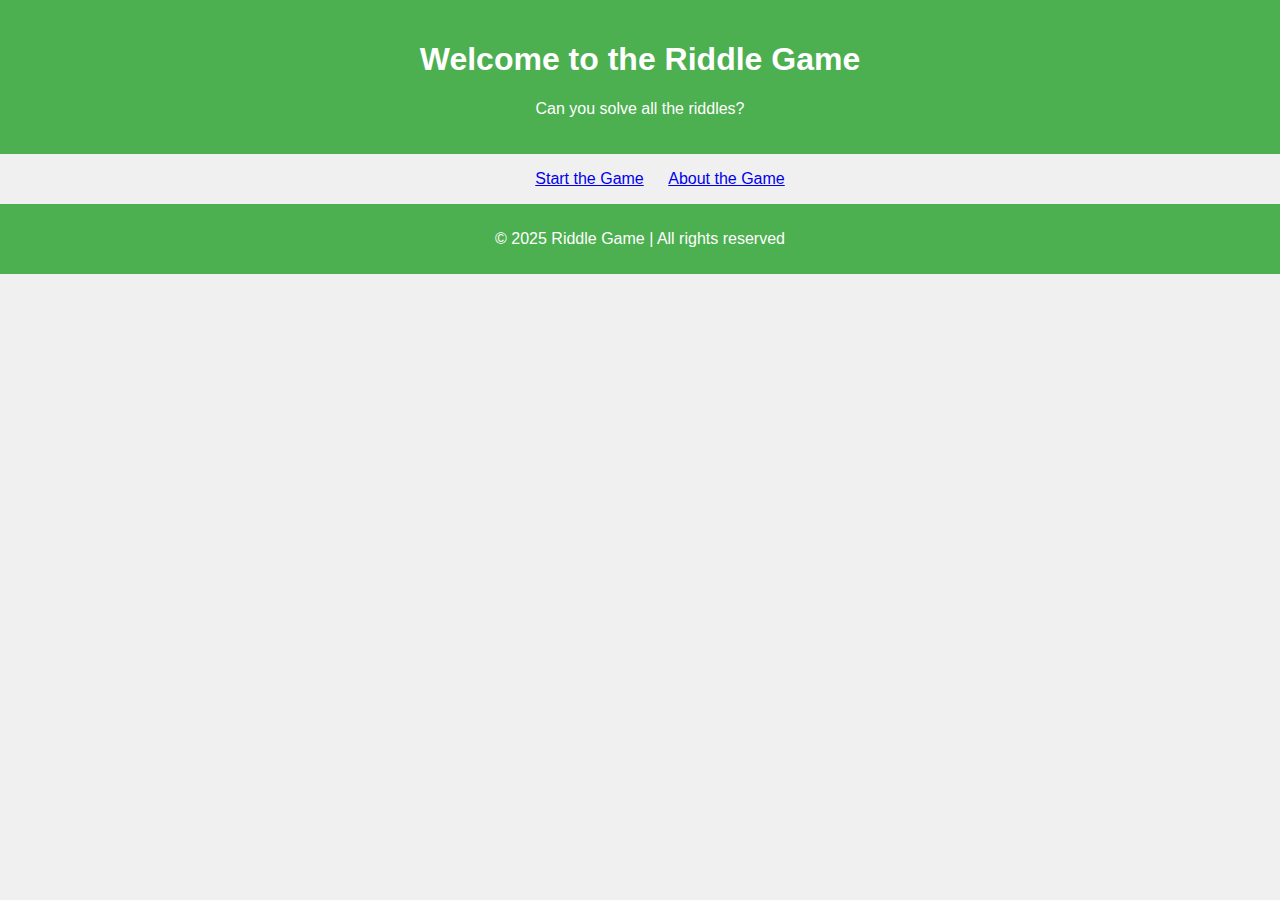
<file: index.html>
<!DOCTYPE html>
<html lang="en">
<head>
  <meta charset="UTF-8">
  <meta name="viewport" content="width=device-width, initial-scale=1.0">
  <title>Riddle Game</title>
  <link rel="stylesheet" href="style.css">
</head>
<body>

  <!-- Welcome Page -->
  <header>
    <h1>Welcome to the Riddle Game</h1>
    <p>Can you solve all the riddles?</p>
  </header>

  <!-- Navigation Section -->
  <nav>
    <ul>
      <li><a href="game.html">Start the Game</a></li>
      <li><a href="about.html">About the Game</a></li> <!-- Link to about.html -->
    </ul>
  </nav>

  <!-- Footer Section -->
  <footer>
    <p>&copy; 2025 Riddle Game | All rights reserved</p>
  </footer>

</body>
</html>
</file>
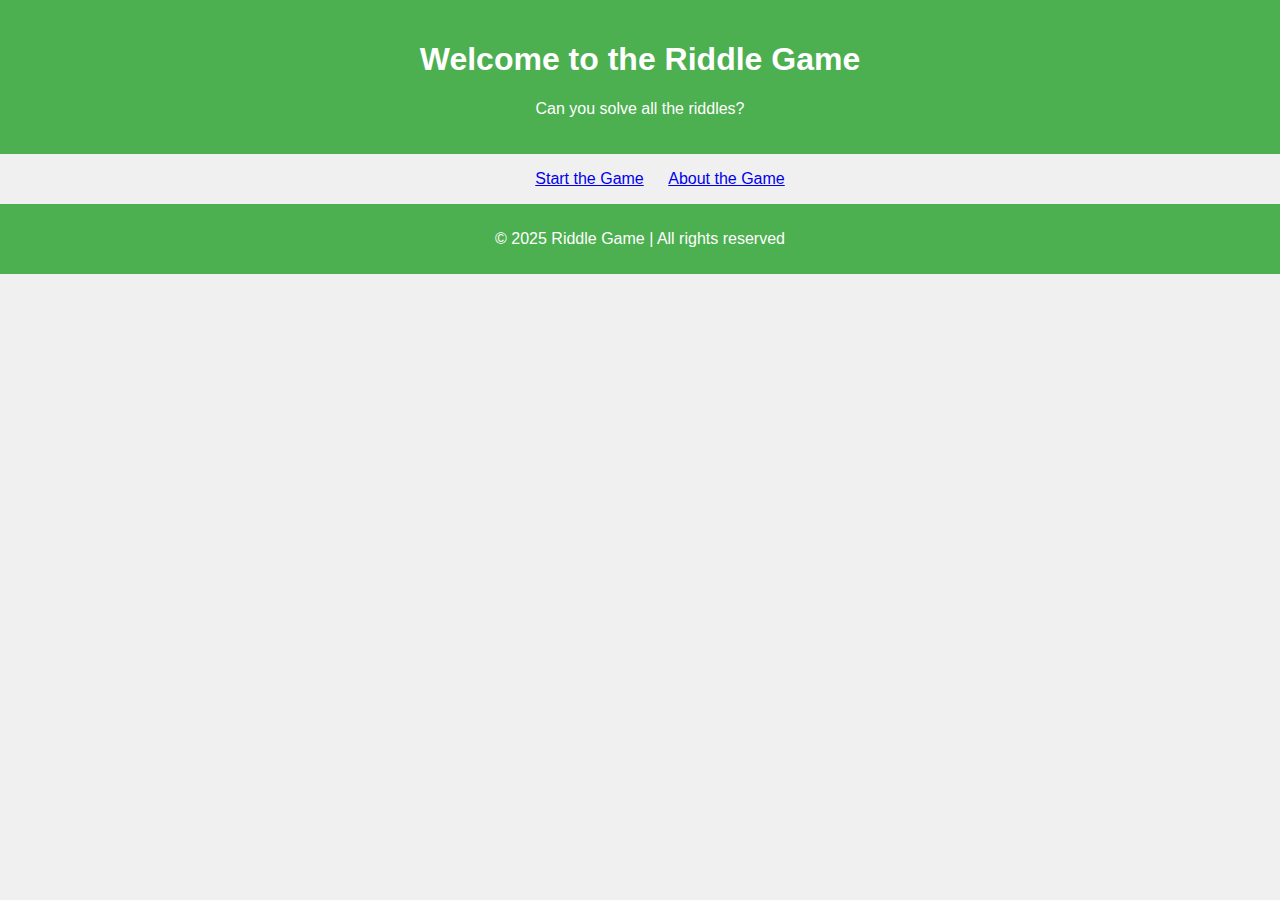
<file: Index.html>
<!DOCTYPE html>
<html lang="en">
<head>
  <meta charset="UTF-8">
  <meta name="viewport" content="width=device-width, initial-scale=1.0">
  <title>Riddle Game</title>
  <link rel="stylesheet" href="style.css">
</head>
<body>

  <!-- Welcome Page -->
  <header>
    <h1>Welcome to the Riddle Game</h1>
    <p>Can you solve all the riddles?</p>
  </header>

  <nav>
    <ul>
      <li><a href="game.html">Start the Game</a></li>
      <li><a href="#about">About the Game</a></li> <!-- This link seems to be missing content, you might want to add an About section or remove the link. -->
    </ul>
  </nav>

  <footer>
    <p>&copy; 2025 Riddle Game | All rights reserved</p>
  </footer>

</body>
</html>
</file>
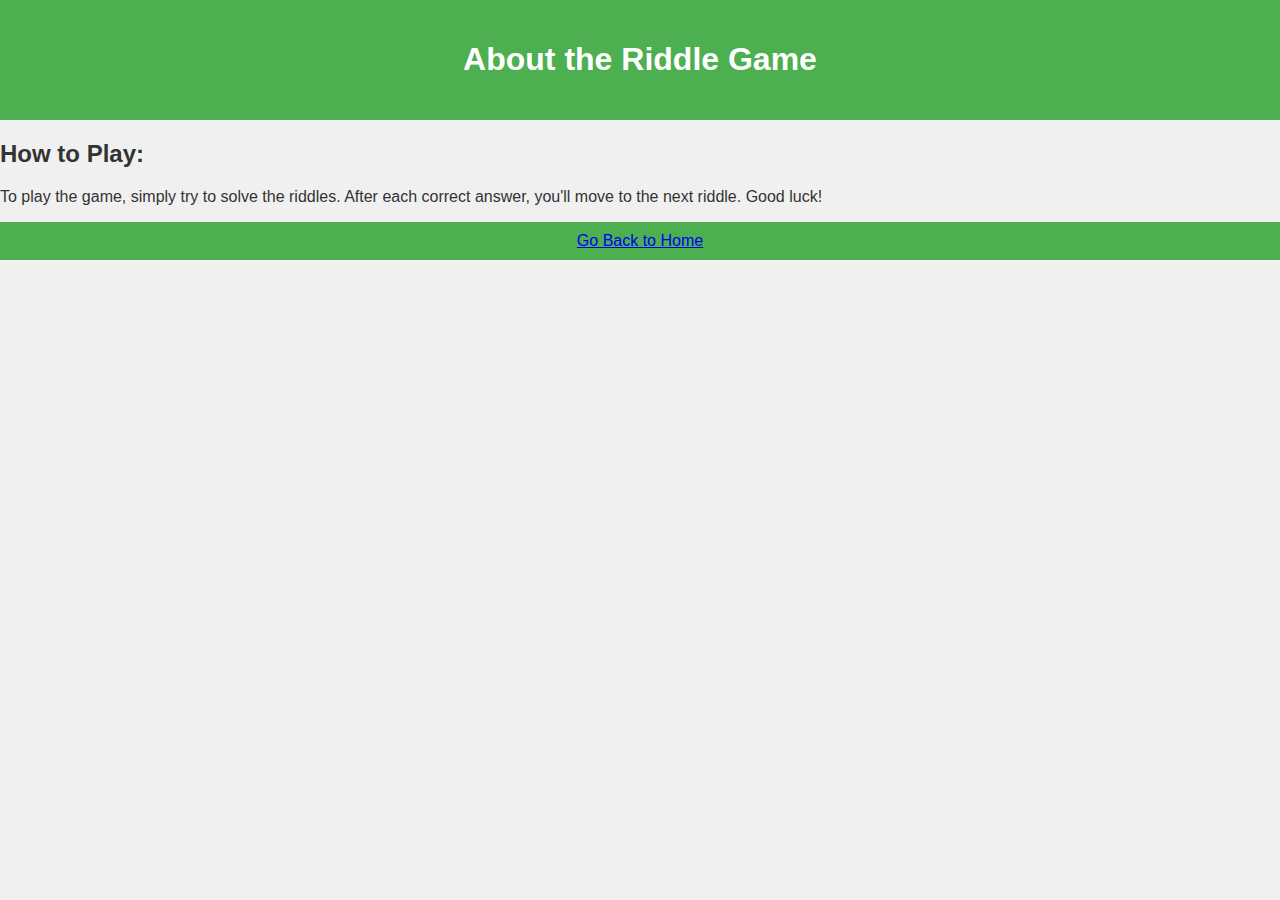
<file: about.html>
<!DOCTYPE html>
<html lang="en">
<head>
  <meta charset="UTF-8">
  <meta name="viewport" content="width=device-width, initial-scale=1.0">
  <title>About the Game</title>
  <link rel="stylesheet" href="style.css">
</head>
<body>

  <header>
    <h1>About the Riddle Game</h1>
  </header>

  <section>
    <h2>How to Play:</h2>
    <p>To play the game, simply try to solve the riddles. After each correct answer, you'll move to the next riddle. Good luck!</p>
  </section>

  <footer>
    <a href="index.html">Go Back to Home</a>
  </footer>

</body>
</html>
</file>
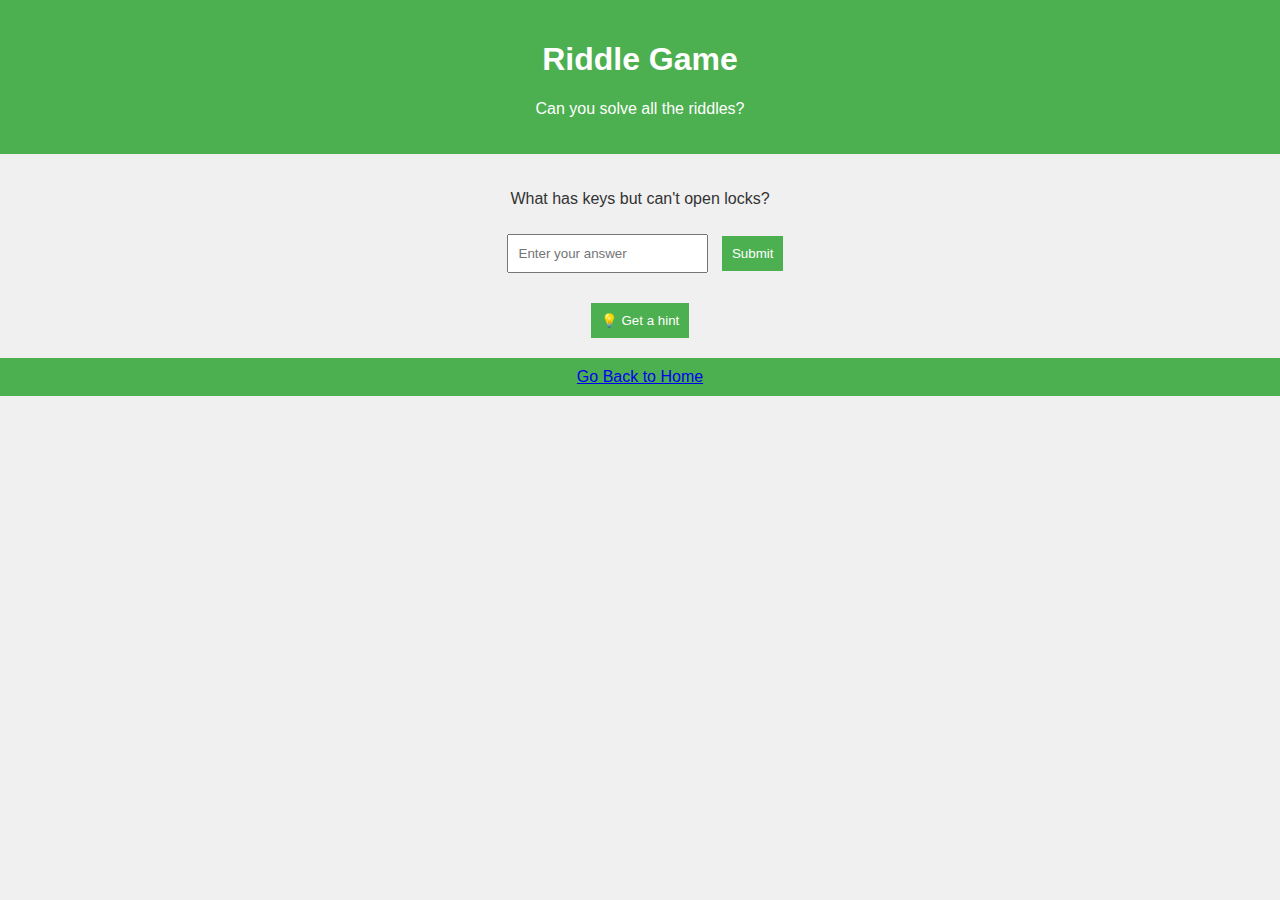
<file: game.html>
<!DOCTYPE html>
<html lang="en">
<head>
  <meta charset="UTF-8">
  <meta name="viewport" content="width=device-width, initial-scale=1.0">
  <title>Riddle Game</title>
  <link rel="stylesheet" href="style.css">
</head>
<body>

  <header>
    <h1>Riddle Game</h1>
    <p>Can you solve all the riddles?</p>
  </header>

  <section id="riddle-section">
    <div id="riddle">
      <p id="current-riddle">What has keys but can't open locks?</p>
    </div>

    <input type="text" id="answer" placeholder="Enter your answer">
    <button onclick="checkAnswer()">Submit</button>

    <div id="feedback"></div> <!-- Feedback (smiley or sad face) -->

    <button onclick="giveHint()">💡 Get a hint</button> <!-- Light Bulb Button for a Hint -->

    <div id="hint"></div> <!-- Display the hint (1 letter) -->
  </section>

  <footer>
    <a href="index.html">Go Back to Home</a>
  </footer>

  <script src="script.js"></script>
</body>
</html>
</file>
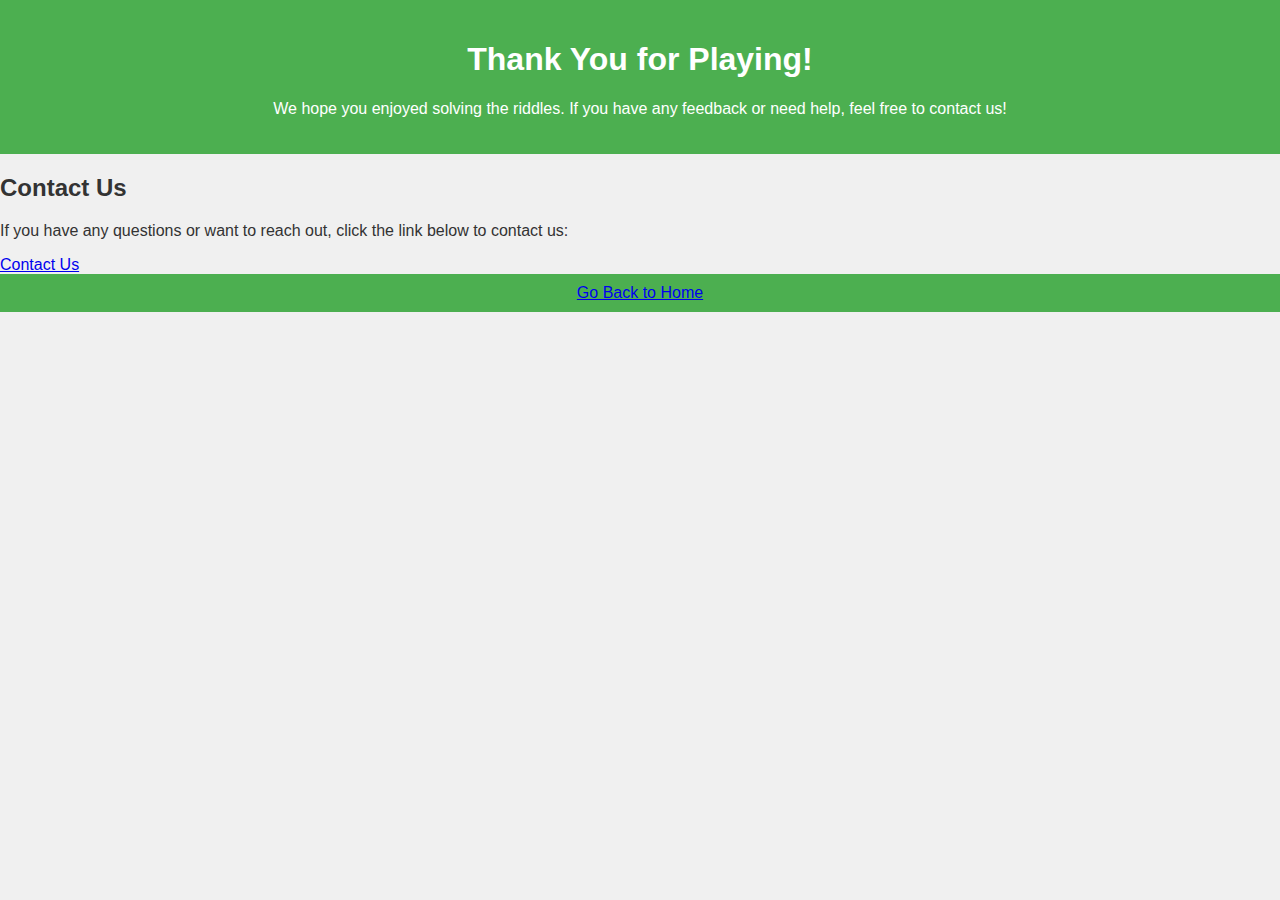
<file: thankyou.html>
<!DOCTYPE html>
<html lang="en">
<head>
  <meta charset="UTF-8">
  <meta name="viewport" content="width=device-width, initial-scale=1.0">
  <title>Thank You for Playing</title>
  <link rel="stylesheet" href="style.css">
</head>
<body>

  <!-- Thank You Message -->
  <header>
    <h1>Thank You for Playing!</h1>
    <p>We hope you enjoyed solving the riddles. If you have any feedback or need help, feel free to contact us!</p>
  </header>

  <!-- Contact Section -->
  <section id="contact">
    <h2>Contact Us</h2>
    <p>If you have any questions or want to reach out, click the link below to contact us:</p>
    <a href="mailto:your-email@example.com">Contact Us</a> <!-- Replace with your email -->
  </section>

  <!-- Footer Section -->
  <footer>
    <a href="index.html">Go Back to Home</a>
  </footer>

</body>
</html>
</file>
<file: style.css>
/* Basic styles */
body {
  font-family: Arial, sans-serif;
  background-color: #f0f0f0;
  color: #333;
  margin: 0;
  padding: 0;
}

header {
  background-color: #4CAF50;
  color: white;
  text-align: center;
  padding: 20px;
}

nav ul {
  list-style-type: none;
  text-align: center;
}

nav ul li {
  display: inline;
  margin: 0 10px;
}

footer {
  text-align: center;
  padding: 10px;
  background-color: #4CAF50;
  color: white;
}

#riddle-section {
  text-align: center;
  padding: 20px;
}

input[type="text"] {
  padding: 10px;
  margin: 10px;
}

button {
  padding: 10px;
  background-color: #4CAF50;
  color: white;
  border: none;
}

button:hover {
  background-color: #45a049;
}

/* Feedback Styling */
#feedback {
  margin-top: 20px;
  font-size: 1.2em;
  font-weight: bold;
}

#feedback.green {
  color: green;
}

#feedback.red {
  color: red;
}
</file>
